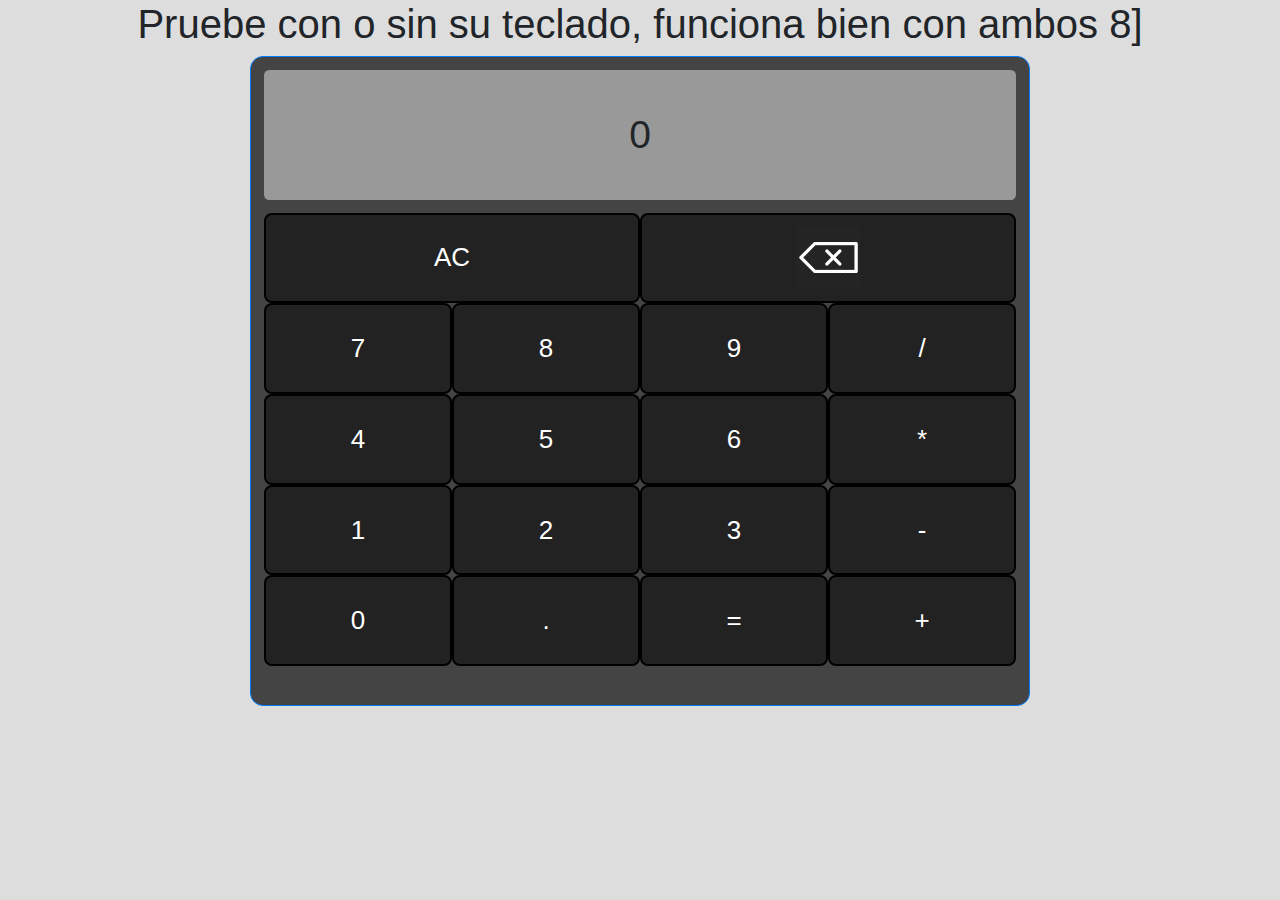
<file: index.html>
<!DOCTYPE html>
<html lang="en">
<head>
  <meta charset="UTF-8">
  <meta name="viewport" content="width=device-width, initial-scale=1.0">
  <title>Calculadora</title>
  <link rel="stylesheet" href="calculadora.css">
  <link rel="stylesheet" href="https://stackpath.bootstrapcdn.com/bootstrap/4.4.1/css/bootstrap.min.css" integrity="sha384-Vkoo8x4CGsO3+Hhxv8T/Q5PaXtkKtu6ug5TOeNV6gBiFeWPGFN9MuhOf23Q9Ifjh" crossorigin="anonymous">
</head>
<body>
  <div class="contenedor">
    <h1 class="text-center" id="textoDeEntrada">
      Pruebe con o sin su teclado, funciona bien con ambos 8]
    </h1>
    <div class="calculadora border border-primary">
      <div class="pantalla text-right pr-4">
        <h3 id="salida">0</h3>
      </div>
      <div class="col contenedorDeBotones">
        <div class="botones row">
          <button class="boton col" id="AC"> AC </button>
          <button class="boton col" id="retroceder"> <img src="retroceder.png" alt="Retroceder"> </button>
        </div>
        <div class="botones row">
          <button class="boton col" id="siete"> 7 </button>
          <button class="boton col" id="ocho"> 8 </button>
          <button class="boton col" id="nueve"> 9 </button>
          <button class="boton col" id="division"> / </button>
        </div>
        <div class="botones row">
          <button class="boton col" id="cuatro"> 4 </button>
          <button class="boton col" id="cinco"> 5 </button>
          <button class="boton col" id="seis"> 6 </button>
          <button class="boton col" id="multiplicacion"> * </button>
        </div>
        <div class="botones row">
          <button class="boton col" id="uno"> 1 </button>
          <button class="boton col" id="dos"> 2 </button>
          <button class="boton col" id="tres"> 3 </button>
          <button class="boton col" id="sustraccion"> - </button>
        </div>
        <div class="botones row">
          <button class="boton col" id="cero"> 0 </button>
          <button class="boton col" id="punto"> . </button>
          <button class="boton col" id="igual"> = </button>
          <button class="boton col" id="adicion"> + </button>
        </div>
      </div>
    </div>
  </div>
</body>

<script src="calculadora.js"></script>

</html>
</file>
<file: calculadora.css>
* {
  background: #DDDDDD;
  margin: 0;
  padding: 0;
}

#salida {
  font-size: 300%;
  margin: 0;
  background: none;

  /*cosillas para alinear*/
  position: absolute;
  top: 50%;
  left: 50%;
  transform: translate(-50%, -50%);
}

.contenedor {
  height: 100vh;
  width: 100%;
  min-width: 33em;
}

.calculadora {
  background: #444444;
  margin: auto;
  width: 100%;
  max-width: 60em;
  height: 100%;
  min-height: 25em;
  max-height: 50em;
  font-size: small;
  border-radius: 1em;
}

.pantalla {
  background: #999999;
  height: 20%;
  padding: 1em;
  margin: 1em;
  border-radius: .4em;

  /*cosillas para alinear*/
  position: relative;
}

.botones {
  background: none;
  padding: 0em 1em 0em 1em;
  height: 20%;
}

.contenedorDeBotones {
  background: none;
  height: 70%;
}

.boton:hover {
  background: #420666;
}

.boton:active {
  background: #280444;
}

.boton:focus {
  border-width: .2em;
}

img {
  height: 100%;
  max-height: 2.5em;
  background: none;
}

.boton {
  border-style: solid;
  background: #222222;
  color: #FFFFFF;
  margin: 0;
  height: 100%;
  width: 100%;
  font-size: 2em;
  border-radius: .3em;
}
</file>
